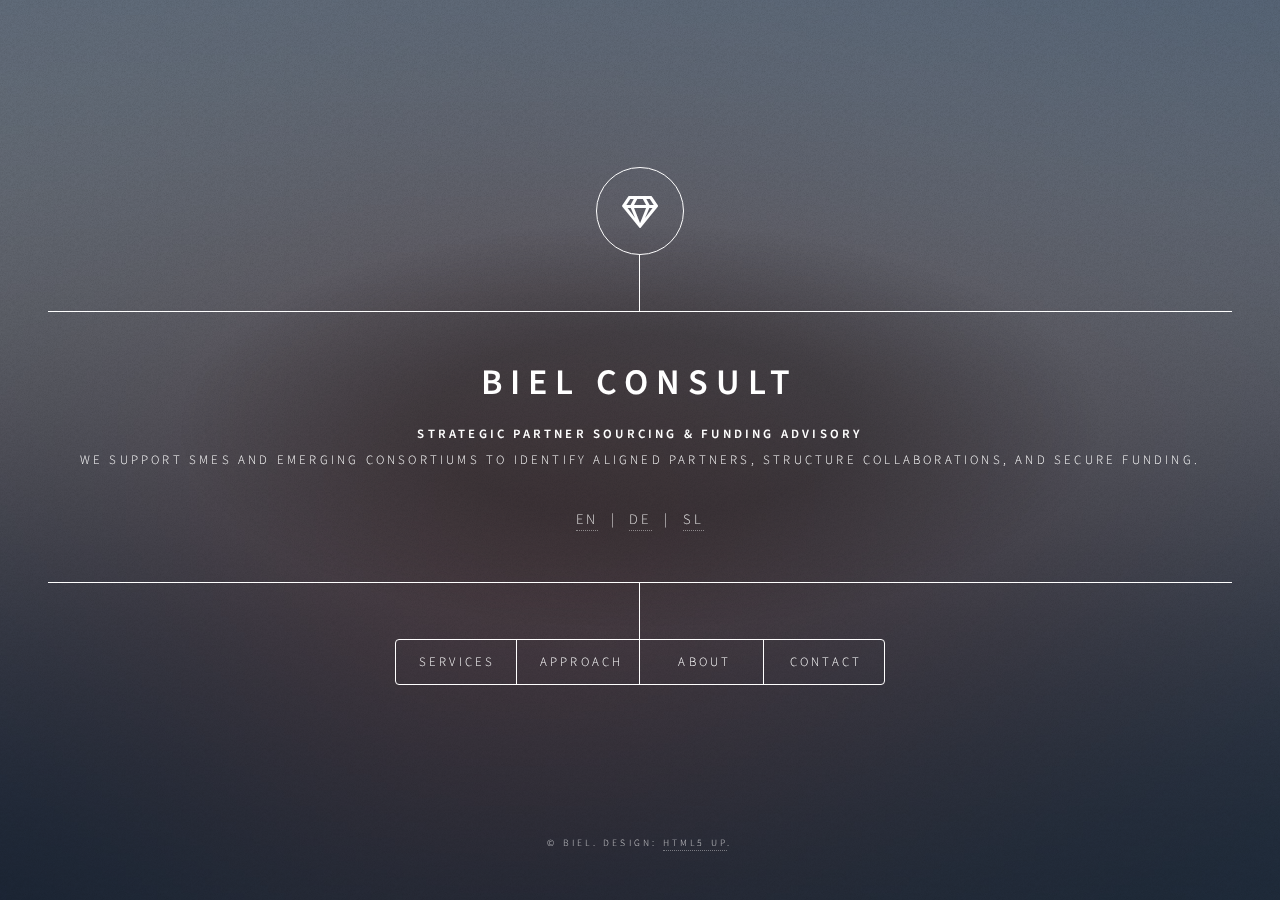
<file: index.html>
<!DOCTYPE HTML>
<!--
	Dimension by HTML5 UP
	html5up.net | @ajlkn
	Free for personal and commercial use under the CCA 3.0 license (html5up.net/license)
-->
<html>
	<head>
		<title>Biel</title>
		<meta charset="utf-8" />
		<meta name="viewport" content="width=device-width, initial-scale=1, user-scalable=no" />
		<link rel="stylesheet" href="assets/css/main.css" />
		<noscript><link rel="stylesheet" href="assets/css/noscript.css" /></noscript>
	</head>
	<body class="is-preload">

		<!-- Wrapper -->
			<div id="wrapper">

				<!-- Header -->
					<header id="header">
						<div class="logo">
							<span class="icon fa-gem"></span>
						</div>
						<div class="content">
							<div class="inner">
								<h1>Biel Consult</h1>
								<p><strong>Strategic Partner Sourcing &amp; Funding Advisory</strong><br />
We support SMEs and emerging consortiums to identify aligned partners, structure collaborations, and secure funding.</p>
<p style="margin-top: 0.75rem; font-size: 0.9rem; opacity: 0.85;"><a href="index.html">EN</a> &nbsp;|&nbsp; <a href="index-de.html">DE</a> &nbsp;|&nbsp; <a href="index-sl.html">SL</a></p>
							</div>
						</div>
						<nav>
							<ul>
								<li><a href="#intro">Services</a></li>
								<li><a href="#work">Approach</a></li>
								<li><a href="#about">About</a></li>
								<li><a href="#contact">Contact</a></li>
								<!--<li><a href="#elements">Elements</a></li>-->
							</ul>
						</nav>
					</header>

				<!-- Main -->
					<div id="main">

						<!-- Intro -->
							<article id="intro">
										<h2 class="major">Services</h2>
										<!--<span class="image main"><img src="images/pic01.svg" alt="" /></span>-->
										<p><strong>Partner sourcing &amp; brokerage</strong></p>
										<ul>
											<li>Identify strategic, commercial, and technical partners.</li>
											<li>Qualification, alignment checks, and structured introductions.</li>
											<li>Support through early negotiations and collaboration setup.</li>
										</ul>
										<p><strong>Funding advisory</strong></p>
										<ul>
											<li>Investor and funding-partner sourcing (private and hybrid).</li>
											<li>Public funding support, including EU programme readiness.</li>
											<li>Consortium structuring support for calls and proposals.</li>
										</ul>
										<p><strong>Strategic preparation</strong></p>
										<ul>
											<li>Partner strategy, ecosystem mapping, and prioritisation.</li>
											<li>Positioning, narrative, and materials for outreach.</li>
											<li>Risk, feasibility, and stakeholder alignment.</li>
										</ul>
					</article>

						<!-- Work -->
							<article id="work">
										<h2 class="major">Approach</h2>
										<!--<span class="image main"><img src="images/pic02.svg" alt="" /></span>-->
										<ol>
											<li><strong>Assessment.</strong> We clarify objectives, constraints, and success criteria.</li>
											<li><strong>Target mapping.</strong> We identify partners, investors, or programmes that fit.</li>
											<li><strong>Qualification &amp; outreach.</strong> We engage selectively and validate alignment early.</li>
											<li><strong>Introductions &amp; support.</strong> We broker introductions and support next steps.</li>
										</ol>
										<p>We can work as a focused sprint or as ongoing support, depending on timeline and complexity.</p>
					</article>

						<!-- About -->
							<article id="about">
										<h2 class="major">About</h2>
										<!--<span class="image main"><img src="images/pic03.jpg" alt="" /></span>-->
										<p>Independent advisory and brokerage practice focused on partner sourcing and funding support.</p>
										<p>We work primarily with SMEs and emerging consortiums, and support more complex institutional collaborations where structure and credibility are essential.</p>
										<p>We combine a practical deal mindset with the rigour required for institutional and programme-driven environments. Our work is selective by design: we prioritise fit, credibility, and execution over volume.</p>
										<p>We operate with discretion and respect for confidentiality.</p>
					</article>

						<!-- Contact -->
							<article id="contact">
								<h2 class="major">Contact</h2>
								<form method="post" action="#">
									<div class="fields">
										<div class="field half">
											<label for="name">Name</label>
											<input type="text" name="name" id="name" />
										</div>
										<div class="field half">
											<label for="email">Email</label>
											<input type="text" name="email" id="email" />
										</div>
										<div class="field">
											<label for="message">Message</label>
											<textarea name="message" id="message" rows="4"></textarea>
										</div>
									</div>
									<ul class="actions">
										<li><input type="submit" value="Send Message" class="primary" /></li>
										<li><input type="reset" value="Reset" /></li>
									</ul>
								</form>
								<ul class="icons">
									<li><a href="#" class="icon brands fa-twitter"><span class="label">Twitter</span></a></li>
									<li><a href="#" class="icon brands fa-facebook-f"><span class="label">Facebook</span></a></li>
									<li><a href="#" class="icon brands fa-instagram"><span class="label">Instagram</span></a></li>
									<li><a href="#" class="icon brands fa-github"><span class="label">GitHub</span></a></li>
								</ul>
							</article>

						<!-- Elements -->
							<article id="elements">
								<h2 class="major">Elements</h2>

								<section>
									<h3 class="major">Text</h3>
									<p>This is <b>bold</b> and this is <strong>strong</strong>. This is <i>italic</i> and this is <em>emphasized</em>.
									This is <sup>superscript</sup> text and this is <sub>subscript</sub> text.
									This is <u>underlined</u> and this is code: <code>for (;;) { ... }</code>. Finally, <a href="#">this is a link</a>.</p>
									<hr />
									<h2>Heading Level 2</h2>
									<h3>Heading Level 3</h3>
									<h4>Heading Level 4</h4>
									<h5>Heading Level 5</h5>
									<h6>Heading Level 6</h6>
									<hr />
									<h4>Blockquote</h4>
									<blockquote>Fringilla nisl. Donec accumsan interdum nisi, quis tincidunt felis sagittis eget tempus euismod. Vestibulum ante ipsum primis in faucibus vestibulum. Blandit adipiscing eu felis iaculis volutpat ac adipiscing accumsan faucibus. Vestibulum ante ipsum primis in faucibus lorem ipsum dolor sit amet nullam adipiscing eu felis.</blockquote>
									<h4>Preformatted</h4>
									<pre><code>i = 0;

while (!deck.isInOrder()) {
    print 'Iteration ' + i;
    deck.shuffle();
    i++;
}

print 'It took ' + i + ' iterations to sort the deck.';</code></pre>
								</section>

								<section>
									<h3 class="major">Lists</h3>

									<h4>Unordered</h4>
									<ul>
										<li>Dolor pulvinar etiam.</li>
										<li>Sagittis adipiscing.</li>
										<li>Felis enim feugiat.</li>
									</ul>

									<h4>Alternate</h4>
									<ul class="alt">
										<li>Dolor pulvinar etiam.</li>
										<li>Sagittis adipiscing.</li>
										<li>Felis enim feugiat.</li>
									</ul>

									<h4>Ordered</h4>
									<ol>
										<li>Dolor pulvinar etiam.</li>
										<li>Etiam vel felis viverra.</li>
										<li>Felis enim feugiat.</li>
										<li>Dolor pulvinar etiam.</li>
										<li>Etiam vel felis lorem.</li>
										<li>Felis enim et feugiat.</li>
									</ol>
									<h4>Icons</h4>
									<ul class="icons">
										<li><a href="#" class="icon brands fa-twitter"><span class="label">Twitter</span></a></li>
										<li><a href="#" class="icon brands fa-facebook-f"><span class="label">Facebook</span></a></li>
										<li><a href="#" class="icon brands fa-instagram"><span class="label">Instagram</span></a></li>
										<li><a href="#" class="icon brands fa-github"><span class="label">Github</span></a></li>
									</ul>

									<h4>Actions</h4>
									<ul class="actions">
										<li><a href="#" class="button primary">Default</a></li>
										<li><a href="#" class="button">Default</a></li>
									</ul>
									<ul class="actions stacked">
										<li><a href="#" class="button primary">Default</a></li>
										<li><a href="#" class="button">Default</a></li>
									</ul>
								</section>

								<section>
									<h3 class="major">Table</h3>
									<h4>Default</h4>
									<div class="table-wrapper">
										<table>
											<thead>
												<tr>
													<th>Name</th>
													<th>Description</th>
													<th>Price</th>
												</tr>
											</thead>
											<tbody>
												<tr>
													<td>Item One</td>
													<td>Ante turpis integer aliquet porttitor.</td>
													<td>29.99</td>
												</tr>
												<tr>
													<td>Item Two</td>
													<td>Vis ac commodo adipiscing arcu aliquet.</td>
													<td>19.99</td>
												</tr>
												<tr>
													<td>Item Three</td>
													<td> Morbi faucibus arcu accumsan lorem.</td>
													<td>29.99</td>
												</tr>
												<tr>
													<td>Item Four</td>
													<td>Vitae integer tempus condimentum.</td>
													<td>19.99</td>
												</tr>
												<tr>
													<td>Item Five</td>
													<td>Ante turpis integer aliquet porttitor.</td>
													<td>29.99</td>
												</tr>
											</tbody>
											<tfoot>
												<tr>
													<td colspan="2"></td>
													<td>100.00</td>
												</tr>
											</tfoot>
										</table>
									</div>

									<h4>Alternate</h4>
									<div class="table-wrapper">
										<table class="alt">
											<thead>
												<tr>
													<th>Name</th>
													<th>Description</th>
													<th>Price</th>
												</tr>
											</thead>
											<tbody>
												<tr>
													<td>Item One</td>
													<td>Ante turpis integer aliquet porttitor.</td>
													<td>29.99</td>
												</tr>
												<tr>
													<td>Item Two</td>
													<td>Vis ac commodo adipiscing arcu aliquet.</td>
													<td>19.99</td>
												</tr>
												<tr>
													<td>Item Three</td>
													<td> Morbi faucibus arcu accumsan lorem.</td>
													<td>29.99</td>
												</tr>
												<tr>
													<td>Item Four</td>
													<td>Vitae integer tempus condimentum.</td>
													<td>19.99</td>
												</tr>
												<tr>
													<td>Item Five</td>
													<td>Ante turpis integer aliquet porttitor.</td>
													<td>29.99</td>
												</tr>
											</tbody>
											<tfoot>
												<tr>
													<td colspan="2"></td>
													<td>100.00</td>
												</tr>
											</tfoot>
										</table>
									</div>
								</section>

								<section>
									<h3 class="major">Buttons</h3>
									<ul class="actions">
										<li><a href="#" class="button primary">Primary</a></li>
										<li><a href="#" class="button">Default</a></li>
									</ul>
									<ul class="actions">
										<li><a href="#" class="button">Default</a></li>
										<li><a href="#" class="button small">Small</a></li>
									</ul>
									<ul class="actions">
										<li><a href="#" class="button primary icon solid fa-download">Icon</a></li>
										<li><a href="#" class="button icon solid fa-download">Icon</a></li>
									</ul>
									<ul class="actions">
										<li><span class="button primary disabled">Disabled</span></li>
										<li><span class="button disabled">Disabled</span></li>
									</ul>
								</section>

								<section>
									<h3 class="major">Form</h3>
									<form method="post" action="#">
										<div class="fields">
											<div class="field half">
												<label for="demo-name">Name</label>
												<input type="text" name="demo-name" id="demo-name" value="" placeholder="Jane Doe" />
											</div>
											<div class="field half">
												<label for="demo-email">Email</label>
												<input type="email" name="demo-email" id="demo-email" value="" placeholder="jane@untitled.tld" />
											</div>
											<div class="field">
												<label for="demo-category">Category</label>
												<select name="demo-category" id="demo-category">
													<option value="">-</option>
													<option value="1">Manufacturing</option>
													<option value="1">Shipping</option>
													<option value="1">Administration</option>
													<option value="1">Human Resources</option>
												</select>
											</div>
											<div class="field half">
												<input type="radio" id="demo-priority-low" name="demo-priority" checked>
												<label for="demo-priority-low">Low</label>
											</div>
											<div class="field half">
												<input type="radio" id="demo-priority-high" name="demo-priority">
												<label for="demo-priority-high">High</label>
											</div>
											<div class="field half">
												<input type="checkbox" id="demo-copy" name="demo-copy">
												<label for="demo-copy">Email me a copy</label>
											</div>
											<div class="field half">
												<input type="checkbox" id="demo-human" name="demo-human" checked>
												<label for="demo-human">Not a robot</label>
											</div>
											<div class="field">
												<label for="demo-message">Message</label>
												<textarea name="demo-message" id="demo-message" placeholder="Enter your message" rows="6"></textarea>
											</div>
										</div>
										<ul class="actions">
											<li><input type="submit" value="Send Message" class="primary" /></li>
											<li><input type="reset" value="Reset" /></li>
										</ul>
									</form>
								</section>

							</article>

					</div>

				<!-- Footer -->
					<footer id="footer">
						<p class="copyright">&copy; Biel. Design: <a href="https://html5up.net">HTML5 UP</a>.</p>
					</footer>

			</div>

		<!-- BG -->
			<div id="bg"></div>

		<!-- Scripts -->
			<script src="assets/js/jquery.min.js"></script>
			<script src="assets/js/browser.min.js"></script>
			<script src="assets/js/breakpoints.min.js"></script>
			<script src="assets/js/util.js"></script>
			<script src="assets/js/main.js"></script>

	</body>
</html>
</file>
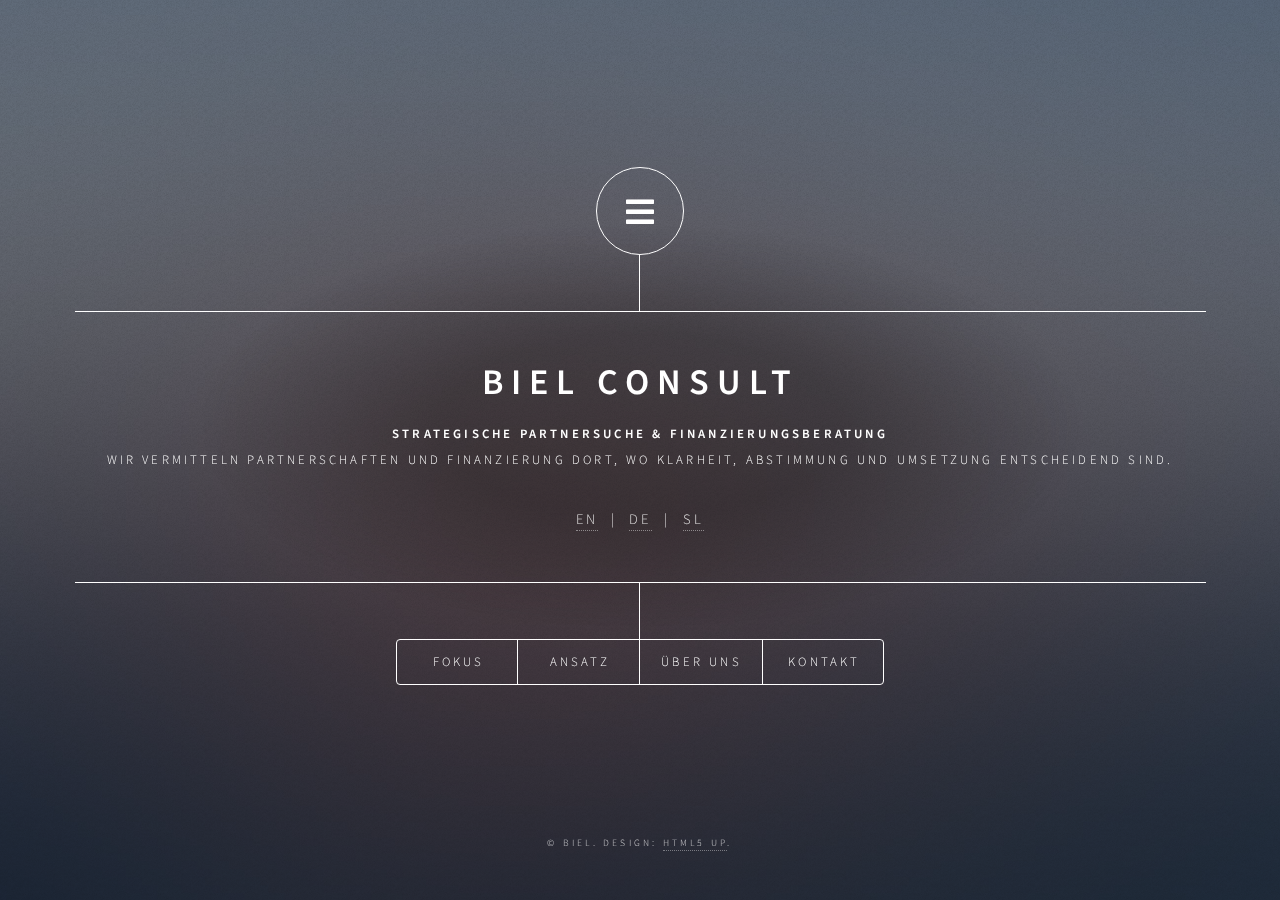
<file: index-de.html>
<!DOCTYPE HTML>
<!--
	Dimension by HTML5 UP
	html5up.net | @ajlkn
	Free for personal and commercial use under the CCA 3.0 license (html5up.net/license)
-->
<html>
	<head>
		<title>Biel</title>
		<meta charset="utf-8" />
		<meta name="viewport" content="width=device-width, initial-scale=1, user-scalable=no" />
		<link rel="stylesheet" href="assets/css/main.css" />
		<noscript><link rel="stylesheet" href="assets/css/noscript.css" /></noscript>
	</head>
	<body class="is-preload">

		<!-- Wrapper -->
			<div id="wrapper">

				<!-- Header -->
					<header id="header">
						<div class="logo">
							<span class="icon solid fa-bars"></span>
						</div>
						<div class="content">
							<div class="inner">
								<h1>Biel Consult</h1>
								<p><strong>Strategische Partnersuche &amp; Finanzierungsberatung</strong><br />
Wir vermitteln Partnerschaften und Finanzierung dort, wo Klarheit, Abstimmung und Umsetzung entscheidend sind.</p>
<p style="margin-top: 0.75rem; font-size: 0.9rem; opacity: 0.85;"><a href="index.html">EN</a> &nbsp;|&nbsp; <a href="index-de.html">DE</a> &nbsp;|&nbsp; <a href="index-sl.html">SL</a></p>
							</div>
						</div>
						<nav>
							<ul>
								<li><a href="#intro">Fokus</a></li>
								<li><a href="#work">Ansatz</a></li>
								<li><a href="#about">Über uns</a></li>
								<li><a href="#contact">Kontakt</a></li>
								<!--<li><a href="#elements">Elements</a></li>-->
							</ul>
						</nav>
					</header>

				<!-- Main -->
					<div id="main">

						<!-- Intro -->
						<article id="intro">
						  <h2 class="major">Angebot</h2>

						  <h3>Partner Sourcing &amp; Deal-Vermittlung</h3>

						  <p><strong>Unsere Leistungen</strong></p>
						  <ul>
							<li>Auswahl und Bewertung geeigneter Partner</li>
							<li>Klärung von Struktur und Zielsetzung der Zusammenarbeit</li>
							<li>Begleitung strukturierter Erstgespräche</li>
						  </ul>

						  <p><strong>Ihr Mehrwert</strong></p>
						  <ul>
							<li>Eine gezielte Auswahl relevanter Partner</li>
							<li>Klare Orientierung für die nächsten Schritte</li>
						  </ul>

						  <hr />

						  <h3>Finanzierungsberatung</h3>

						  <p><strong>Unsere Leistungen</strong></p>
						  <ul>
							<li>Einordnung von Finanzierungsoptionen und Zeitfenstern</li>
							<li>Ansprache geeigneter Investoren oder Förderprogramme</li>
							<li>Unterstützung bei der Strukturierung von Konsortien</li>
						  </ul>

						  <p><strong>Ihr Mehrwert</strong></p>
						  <ul>
							<li>Ein tragfähiger und realistischer Finanzierungsansatz</li>
							<li>Zielgerichtetere Ansprache von Kapitalgebern</li>
						  </ul>

						  <hr />

						  <h3>Strategische Vorbereitung</h3>

						  <p><strong>Unsere Leistungen</strong></p>
						  <ul>
							<li>Klärung von Zielen, Rahmenbedingungen und Prioritäten</li>
							<li>Entwicklung passender Kooperationsansätze</li>
							<li>Vorbereitung von Positionierung und Kommunikationsunterlagen</li>
						  </ul>

						  <p><strong>Ihr Mehrwert</strong></p>
						  <ul>
							<li>Klare Entscheidungsgrundlagen</li>
							<li>Bessere Vorbereitung für externe Gespräche</li>
						  </ul>
						</article>


						<!-- Work -->
						<article id="work">
						  <h2 class="major">Ansatz</h2>

						  <p>
							Wir arbeiten mit einem klar strukturierten, schrittweisen Vorgehen,
							das unnötigen Aufwand vermeidet und die Glaubwürdigkeit
							aller Beteiligten schützt.
						  </p>

						  <h3>1. Einordnung</h3>
						  <p>
							Wir klären Ziele, Rahmenbedingungen, Entscheidungsbefugnisse
							und Erfolgskriterien.
							Ist ein Vorhaben noch nicht sinnvoll vermittelbar,
							benennen wir das frühzeitig.
						  </p>

						  <h3>2. Deal- und Pfadgestaltung</h3>
						  <p>
							Wir entwickeln tragfähige Deal-Strukturen, Partnerrollen
							und Finanzierungslogiken
							auf Basis realer Gegebenheiten – nicht von Annahmen.
						  </p>

						  <h3>3. Gezielte Ansprache</h3>
						  <p>
							Wir identifizieren und adressieren eine begrenzte Anzahl
							passender Partner, Investoren oder Programme
							und prüfen die Passung frühzeitig.
						  </p>

						  <h3>4. Abstimmung &amp; Weiterentwicklung</h3>
						  <p>
							Wo echtes Interesse besteht, unterstützen wir
							die frühe Abstimmung und den Übergang
							zu konkreten Vereinbarungen.
						  </p>

						  <p>
							Die Zusammenarbeit erfolgt entweder in klar definierten, 
							zeitlich abgegrenzten Phasen oder als laufende Begleitung – 
							abhängig von Komplexität und Zeitrahmen.
						  </p>
						</article>


						<!-- About -->
						<article id="about">
						  <h2 class="major">Über uns</h2>
						  <!--<span class="image main"><img src="images/pic03.jpg" alt="" /></span>-->

						  <p>
							Wir sind eine unabhängige Beratungs- und Vermittlungspraxis
							mit Fokus auf Partnerfindung und Finanzierung in Situationen,
							in denen Struktur, Glaubwürdigkeit und Umsetzung entscheidend sind.
						  </p>

						  <p>
							Wir arbeiten überwiegend mit KMU, Scale-ups und entstehenden Konsortien
							und unterstützen selektiv auch komplexere institutionelle Kooperationen.
						  </p>

						  <p>
							Unser Ansatz verbindet pragmatisches Denken in der Gestaltung von Vereinbarungen
							mit der erforderlichen Sorgfalt in regulierten, industriellen und programmgesteuerten Umfeldern.
							Wir agieren bewusst selektiv und priorisieren Passung, Klarheit und Umsetzung vor Volumen.
						  </p>

						  <p>
							Wir arbeiten diskret und mit hohem Respekt für Vertraulichkeit.
						  </p>
						</article>


						<!-- Contact -->
							<article id="contact">
								<h2 class="major">Kontakt</h2>
								<form method="post" action="#">
									<div class="fields">
										<div class="field half">
											<label for="name">Name</label>
											<input type="text" name="name" id="name" />
										</div>
										<div class="field half">
											<label for="email">E-Mail</label>
											<input type="text" name="email" id="email" />
										</div>
										<div class="field">
											<label for="message">Nachricht</label>
											<textarea name="message" id="message" rows="4"></textarea>
										</div>
									</div>
									<ul class="actions">
										<li><input type="submit" value="Nachricht senden" class="primary" /></li>
										<li><input type="reset" value="Zurücksetzen" /></li>
									</ul>
								</form>
								<ul class="icons">
									<li><a href="#" class="icon brands fa-twitter"><span class="label">Twitter</span></a></li>
									<li><a href="#" class="icon brands fa-facebook-f"><span class="label">Facebook</span></a></li>
									<li><a href="#" class="icon brands fa-instagram"><span class="label">Instagram</span></a></li>
									<li><a href="#" class="icon brands fa-github"><span class="label">GitHub</span></a></li>
								</ul>
							</article>

						<!-- Elements -->
							<article id="elements">
								<h2 class="major">Elements</h2>

								<section>
									<h3 class="major">Text</h3>
									<p>This is <b>bold</b> and this is <strong>strong</strong>. This is <i>italic</i> and this is <em>emphasized</em>.
									This is <sup>superscript</sup> text and this is <sub>subscript</sub> text.
									This is <u>underlined</u> and this is code: <code>for (;;) { ... }</code>. Finally, <a href="#">this is a link</a>.</p>
									<hr />
									<h2>Heading Level 2</h2>
									<h3>Heading Level 3</h3>
									<h4>Heading Level 4</h4>
									<h5>Heading Level 5</h5>
									<h6>Heading Level 6</h6>
									<hr />
									<h4>Blockquote</h4>
									<blockquote>Fringilla nisl. Donec accumsan interdum nisi, quis tincidunt felis sagittis eget tempus euismod. Vestibulum ante ipsum primis in faucibus vestibulum. Blandit adipiscing eu felis iaculis volutpat ac adipiscing accumsan faucibus. Vestibulum ante ipsum primis in faucibus lorem ipsum dolor sit amet nullam adipiscing eu felis.</blockquote>
									<h4>Preformatted</h4>
									<pre><code>i = 0;

while (!deck.isInOrder()) {
    print 'Iteration ' + i;
    deck.shuffle();
    i++;
}

print 'It took ' + i + ' iterations to sort the deck.';</code></pre>
								</section>

								<section>
									<h3 class="major">Lists</h3>

									<h4>Unordered</h4>
									<ul>
										<li>Dolor pulvinar etiam.</li>
										<li>Sagittis adipiscing.</li>
										<li>Felis enim feugiat.</li>
									</ul>

									<h4>Alternate</h4>
									<ul class="alt">
										<li>Dolor pulvinar etiam.</li>
										<li>Sagittis adipiscing.</li>
										<li>Felis enim feugiat.</li>
									</ul>

									<h4>Ordered</h4>
									<ol>
										<li>Dolor pulvinar etiam.</li>
										<li>Etiam vel felis viverra.</li>
										<li>Felis enim feugiat.</li>
										<li>Dolor pulvinar etiam.</li>
										<li>Etiam vel felis lorem.</li>
										<li>Felis enim et feugiat.</li>
									</ol>
									<h4>Icons</h4>
									<ul class="icons">
										<li><a href="#" class="icon brands fa-twitter"><span class="label">Twitter</span></a></li>
										<li><a href="#" class="icon brands fa-facebook-f"><span class="label">Facebook</span></a></li>
										<li><a href="#" class="icon brands fa-instagram"><span class="label">Instagram</span></a></li>
										<li><a href="#" class="icon brands fa-github"><span class="label">Github</span></a></li>
									</ul>

									<h4>Actions</h4>
									<ul class="actions">
										<li><a href="#" class="button primary">Default</a></li>
										<li><a href="#" class="button">Default</a></li>
									</ul>
									<ul class="actions stacked">
										<li><a href="#" class="button primary">Default</a></li>
										<li><a href="#" class="button">Default</a></li>
									</ul>
								</section>

								<section>
									<h3 class="major">Table</h3>
									<h4>Default</h4>
									<div class="table-wrapper">
										<table>
											<thead>
												<tr>
													<th>Name</th>
													<th>Description</th>
													<th>Price</th>
												</tr>
											</thead>
											<tbody>
												<tr>
													<td>Item One</td>
													<td>Ante turpis integer aliquet porttitor.</td>
													<td>29.99</td>
												</tr>
												<tr>
													<td>Item Two</td>
													<td>Vis ac commodo adipiscing arcu aliquet.</td>
													<td>19.99</td>
												</tr>
												<tr>
													<td>Item Three</td>
													<td> Morbi faucibus arcu accumsan lorem.</td>
													<td>29.99</td>
												</tr>
												<tr>
													<td>Item Four</td>
													<td>Vitae integer tempus condimentum.</td>
													<td>19.99</td>
												</tr>
												<tr>
													<td>Item Five</td>
													<td>Ante turpis integer aliquet porttitor.</td>
													<td>29.99</td>
												</tr>
											</tbody>
											<tfoot>
												<tr>
													<td colspan="2"></td>
													<td>100.00</td>
												</tr>
											</tfoot>
										</table>
									</div>

									<h4>Alternate</h4>
									<div class="table-wrapper">
										<table class="alt">
											<thead>
												<tr>
													<th>Name</th>
													<th>Description</th>
													<th>Price</th>
												</tr>
											</thead>
											<tbody>
												<tr>
													<td>Item One</td>
													<td>Ante turpis integer aliquet porttitor.</td>
													<td>29.99</td>
												</tr>
												<tr>
													<td>Item Two</td>
													<td>Vis ac commodo adipiscing arcu aliquet.</td>
													<td>19.99</td>
												</tr>
												<tr>
													<td>Item Three</td>
													<td> Morbi faucibus arcu accumsan lorem.</td>
													<td>29.99</td>
												</tr>
												<tr>
													<td>Item Four</td>
													<td>Vitae integer tempus condimentum.</td>
													<td>19.99</td>
												</tr>
												<tr>
													<td>Item Five</td>
													<td>Ante turpis integer aliquet porttitor.</td>
													<td>29.99</td>
												</tr>
											</tbody>
											<tfoot>
												<tr>
													<td colspan="2"></td>
													<td>100.00</td>
												</tr>
											</tfoot>
										</table>
									</div>
								</section>

								<section>
									<h3 class="major">Buttons</h3>
									<ul class="actions">
										<li><a href="#" class="button primary">Primary</a></li>
										<li><a href="#" class="button">Default</a></li>
									</ul>
									<ul class="actions">
										<li><a href="#" class="button">Default</a></li>
										<li><a href="#" class="button small">Small</a></li>
									</ul>
									<ul class="actions">
										<li><a href="#" class="button primary icon solid fa-download">Icon</a></li>
										<li><a href="#" class="button icon solid fa-download">Icon</a></li>
									</ul>
									<ul class="actions">
										<li><span class="button primary disabled">Disabled</span></li>
										<li><span class="button disabled">Disabled</span></li>
									</ul>
								</section>

								<section>
									<h3 class="major">Form</h3>
									<form method="post" action="#">
										<div class="fields">
											<div class="field half">
												<label for="demo-name">Name</label>
												<input type="text" name="demo-name" id="demo-name" value="" placeholder="Jane Doe" />
											</div>
											<div class="field half">
												<label for="demo-email">Email</label>
												<input type="email" name="demo-email" id="demo-email" value="" placeholder="jane@untitled.tld" />
											</div>
											<div class="field">
												<label for="demo-category">Category</label>
												<select name="demo-category" id="demo-category">
													<option value="">-</option>
													<option value="1">Manufacturing</option>
													<option value="1">Shipping</option>
													<option value="1">Administration</option>
													<option value="1">Human Resources</option>
												</select>
											</div>
											<div class="field half">
												<input type="radio" id="demo-priority-low" name="demo-priority" checked>
												<label for="demo-priority-low">Low</label>
											</div>
											<div class="field half">
												<input type="radio" id="demo-priority-high" name="demo-priority">
												<label for="demo-priority-high">High</label>
											</div>
											<div class="field half">
												<input type="checkbox" id="demo-copy" name="demo-copy">
												<label for="demo-copy">Email me a copy</label>
											</div>
											<div class="field half">
												<input type="checkbox" id="demo-human" name="demo-human" checked>
												<label for="demo-human">Not a robot</label>
											</div>
											<div class="field">
												<label for="demo-message">Message</label>
												<textarea name="demo-message" id="demo-message" placeholder="Enter your message" rows="6"></textarea>
											</div>
										</div>
										<ul class="actions">
											<li><input type="submit" value="Send Message" class="primary" /></li>
											<li><input type="reset" value="Reset" /></li>
										</ul>
									</form>
								</section>

							</article>

					</div>

				<!-- Footer -->
					<footer id="footer">
						<p class="copyright">&copy; Biel. Design: <a href="https://html5up.net">HTML5 UP</a>.</p>
					</footer>

			</div>

		<!-- BG -->
			<div id="bg"></div>

		<!-- Scripts -->
			<script src="assets/js/jquery.min.js"></script>
			<script src="assets/js/browser.min.js"></script>
			<script src="assets/js/breakpoints.min.js"></script>
			<script src="assets/js/util.js"></script>
			<script src="assets/js/main.js"></script>

	</body>
</html>
</file>
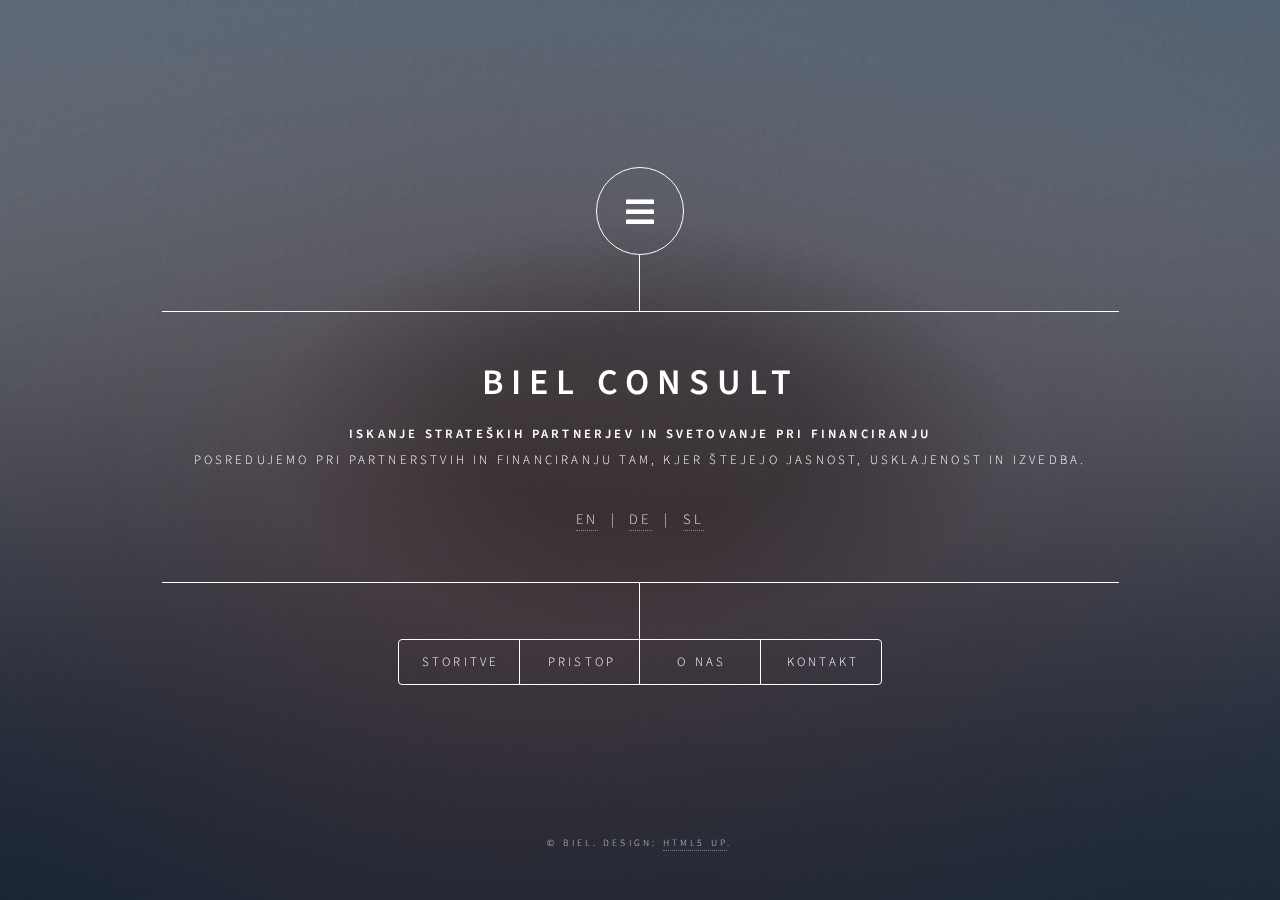
<file: index-sl.html>
<!DOCTYPE HTML>
<!--
	Dimension by HTML5 UP
	html5up.net | @ajlkn
	Free for personal and commercial use under the CCA 3.0 license (html5up.net/license)
-->
<html>
	<head>
		<title>Biel</title>
		<meta charset="utf-8" />
		<meta name="viewport" content="width=device-width, initial-scale=1, user-scalable=no" />
		<link rel="stylesheet" href="assets/css/main.css" />
		<noscript><link rel="stylesheet" href="assets/css/noscript.css" /></noscript>
	</head>
	<body class="is-preload">

		<!-- Wrapper -->
			<div id="wrapper">

				<!-- Header -->
					<header id="header">
						<div class="logo">
							<span class="icon solid fa-bars"></span>
						</div>
						<div class="content">
							<div class="inner">
								<h1>Biel Consult</h1>
								<p><strong>Iskanje strateških partnerjev in svetovanje pri financiranju</strong><br />
Posredujemo pri partnerstvih in financiranju tam, kjer štejejo jasnost, usklajenost in izvedba.</p>
<p style="margin-top: 0.75rem; font-size: 0.9rem; opacity: 0.85;"><a href="index.html">EN</a> &nbsp;|&nbsp; <a href="index-de.html">DE</a> &nbsp;|&nbsp; <a href="index-sl.html">SL</a></p>
							</div>
						</div>
						<nav>
							<ul>
								<li><a href="#intro">Storitve</a></li>
								<li><a href="#work">Pristop</a></li>
								<li><a href="#about">O nas</a></li>
								<li><a href="#contact">Kontakt</a></li>
								<!--<li><a href="#elements">Elements</a></li>-->
							</ul>
						</nav>
					</header>

				<!-- Main -->
					<div id="main">

						<!-- Intro -->
						<article id="intro">
						  <h2 class="major">Storitve</h2>

						  <h3>Partner sourcing in posredovanje pri dogovorih</h3>

						  <p><strong>Kaj nudimo</strong></p>
						  <ul>
							<li>Izbor in presojo ustreznih partnerjev</li>
							<li>Opredelitev strukture in namena sodelovanja</li>
							<li>Podporo pri strukturiranih uvodnih pogovorih</li>
						  </ul>

						  <p><strong>Kaj to pomeni za vas</strong></p>
						  <ul>
							<li>Ožji in relevanten nabor potencialnih partnerjev</li>
							<li>Jasno usmeritev za nadaljnje korake</li>
						  </ul>

						  <hr />

						  <h3>Svetovanje pri financiranju</h3>

						  <p><strong>Kaj nudimo</strong></p>
						  <ul>
							<li>Pregled možnosti financiranja in časovnih okvirov</li>
							<li>Povezovanje z ustreznimi vlagatelji ali programi</li>
							<li>Podporo pri oblikovanju konzorcijev</li>
						  </ul>

						  <p><strong>Kaj to pomeni za vas</strong></p>
						  <ul>
							<li>Realističen in izvedljiv pristop k financiranju</li>
							<li>Bolj usmerjeno komunikacijo z viri kapitala</li>
						  </ul>

						  <hr />

						  <h3>Strateška priprava</h3>

						  <p><strong>Kaj nudimo</strong></p>
						  <ul>
							<li>Razjasnitev ciljev, omejitev in prioritet</li>
							<li>Oblikovanje ustreznih modelov sodelovanja</li>
							<li>Pripravo gradiv za pozicioniranje in komunikacijo</li>
						  </ul>

						  <p><strong>Kaj to pomeni za vas</strong></p>
						  <ul>
							<li>Jasnejšo sliko nadaljnjih možnosti</li>
							<li>Večjo pripravljenost za nadaljnje pogovore</li>
						  </ul>
						</article>


						<!-- Work -->
						<article id="work">
						  <h2 class="major">Pristop</h2>

						  <p>
							Delujemo po jasno strukturiranem, postopnem pristopu,
							ki zmanjšuje nepotreben napor
							in varuje kredibilnost vseh vključenih strani.
						  </p>

						  <h3>1. Uvodna presoja</h3>
						  <p>
							Razjasnimo cilje, omejitve, odločevalske pristojnosti
							in merila uspeha.
							Če priložnost še ni primerna za posredovanje,
							to povemo že zgodaj.
						  </p>

						  <h3>2. Oblikovanje dogovora in poti</h3>
						  <p>
							Oblikujemo izvedljive strukture dogovorov,
							vloge partnerjev in finančno logiko
							na podlagi realnih okoliščin – ne predpostavk.
						  </p>

						  <h3>3. Ciljno usmerjeno nagovarjanje</h3>
						  <p>
							Prepoznamo in nagovorimo omejeno število
							ustreznih partnerjev, vlagateljev ali programov
							ter zgodaj preverimo ujemanje.
						  </p>

						  <h3>4. Uskladitev in nadaljnji koraki</h3>
						  <p>
							Kjer obstaja dejanski interes,
							podpiramo zgodnjo uskladitev
							in prehod k konkretnim dogovorom.
						  </p>

						  <p>
							Sodelovanja so lahko strukturirana kot jasno opredeljene, 
							časovno omejene faze ali kot tekoča podpora, 
							odvisno od kompleksnosti in časovnice.
						  </p>
						</article>


						<!-- About -->
						<article id="about">
						  <h2 class="major">O nas</h2>
						  <!--<span class="image main"><img src="images/pic03.jpg" alt="" /></span>-->

						  <p>
							Smo neodvisno svetovalno in posredniško podjetje,
							osredotočeno na iskanje partnerjev in financiranje
							v situacijah, kjer so struktura, kredibilnost
							in izvedba ključnega pomena.
						  </p>

						  <p>
							Delamo predvsem z MSP, scale-up podjetji
							in nastajajočimi konzorciji,
							občasno pa podpiramo tudi
							zahtevnejša institucionalna sodelovanja.
						  </p>

						  <p>
							Naš pristop združuje praktično miselnost
							pri oblikovanju dogovorov
							z rigoroznostjo, ki jo zahtevajo
							regulirana, industrijska in programsko
							vodena okolja.
							Delujemo selektivno in dajemo prednost
							dobremu ujemanju, jasnosti in izvedbi.
						  </p>

						  <p>
							Delujemo diskretno in s spoštovanjem do zaupnosti.
						  </p>
						</article>


						<!-- Contact -->
							<article id="contact">
								<h2 class="major">Kontakt</h2>
								<form method="post" action="#">
									<div class="fields">
										<div class="field half">
											<label for="name">Ime</label>
											<input type="text" name="name" id="name" />
										</div>
										<div class="field half">
											<label for="email">E-pošta</label>
											<input type="text" name="email" id="email" />
										</div>
										<div class="field">
											<label for="message">Sporočilo</label>
											<textarea name="message" id="message" rows="4"></textarea>
										</div>
									</div>
									<ul class="actions">
										<li><input type="submit" value="Pošlji sporočilo" class="primary" /></li>
										<li><input type="reset" value="Ponastavi" /></li>
									</ul>
								</form>
								<ul class="icons">
									<li><a href="#" class="icon brands fa-twitter"><span class="label">Twitter</span></a></li>
									<li><a href="#" class="icon brands fa-facebook-f"><span class="label">Facebook</span></a></li>
									<li><a href="#" class="icon brands fa-instagram"><span class="label">Instagram</span></a></li>
									<li><a href="#" class="icon brands fa-github"><span class="label">GitHub</span></a></li>
								</ul>
							</article>

						<!-- Elements -->
							<article id="elements">
								<h2 class="major">Elements</h2>

								<section>
									<h3 class="major">Text</h3>
									<p>This is <b>bold</b> and this is <strong>strong</strong>. This is <i>italic</i> and this is <em>emphasized</em>.
									This is <sup>superscript</sup> text and this is <sub>subscript</sub> text.
									This is <u>underlined</u> and this is code: <code>for (;;) { ... }</code>. Finally, <a href="#">this is a link</a>.</p>
									<hr />
									<h2>Heading Level 2</h2>
									<h3>Heading Level 3</h3>
									<h4>Heading Level 4</h4>
									<h5>Heading Level 5</h5>
									<h6>Heading Level 6</h6>
									<hr />
									<h4>Blockquote</h4>
									<blockquote>Fringilla nisl. Donec accumsan interdum nisi, quis tincidunt felis sagittis eget tempus euismod. Vestibulum ante ipsum primis in faucibus vestibulum. Blandit adipiscing eu felis iaculis volutpat ac adipiscing accumsan faucibus. Vestibulum ante ipsum primis in faucibus lorem ipsum dolor sit amet nullam adipiscing eu felis.</blockquote>
									<h4>Preformatted</h4>
									<pre><code>i = 0;

while (!deck.isInOrder()) {
    print 'Iteration ' + i;
    deck.shuffle();
    i++;
}

print 'It took ' + i + ' iterations to sort the deck.';</code></pre>
								</section>

								<section>
									<h3 class="major">Lists</h3>

									<h4>Unordered</h4>
									<ul>
										<li>Dolor pulvinar etiam.</li>
										<li>Sagittis adipiscing.</li>
										<li>Felis enim feugiat.</li>
									</ul>

									<h4>Alternate</h4>
									<ul class="alt">
										<li>Dolor pulvinar etiam.</li>
										<li>Sagittis adipiscing.</li>
										<li>Felis enim feugiat.</li>
									</ul>

									<h4>Ordered</h4>
									<ol>
										<li>Dolor pulvinar etiam.</li>
										<li>Etiam vel felis viverra.</li>
										<li>Felis enim feugiat.</li>
										<li>Dolor pulvinar etiam.</li>
										<li>Etiam vel felis lorem.</li>
										<li>Felis enim et feugiat.</li>
									</ol>
									<h4>Icons</h4>
									<ul class="icons">
										<li><a href="#" class="icon brands fa-twitter"><span class="label">Twitter</span></a></li>
										<li><a href="#" class="icon brands fa-facebook-f"><span class="label">Facebook</span></a></li>
										<li><a href="#" class="icon brands fa-instagram"><span class="label">Instagram</span></a></li>
										<li><a href="#" class="icon brands fa-github"><span class="label">Github</span></a></li>
									</ul>

									<h4>Actions</h4>
									<ul class="actions">
										<li><a href="#" class="button primary">Default</a></li>
										<li><a href="#" class="button">Default</a></li>
									</ul>
									<ul class="actions stacked">
										<li><a href="#" class="button primary">Default</a></li>
										<li><a href="#" class="button">Default</a></li>
									</ul>
								</section>

								<section>
									<h3 class="major">Table</h3>
									<h4>Default</h4>
									<div class="table-wrapper">
										<table>
											<thead>
												<tr>
													<th>Name</th>
													<th>Description</th>
													<th>Price</th>
												</tr>
											</thead>
											<tbody>
												<tr>
													<td>Item One</td>
													<td>Ante turpis integer aliquet porttitor.</td>
													<td>29.99</td>
												</tr>
												<tr>
													<td>Item Two</td>
													<td>Vis ac commodo adipiscing arcu aliquet.</td>
													<td>19.99</td>
												</tr>
												<tr>
													<td>Item Three</td>
													<td> Morbi faucibus arcu accumsan lorem.</td>
													<td>29.99</td>
												</tr>
												<tr>
													<td>Item Four</td>
													<td>Vitae integer tempus condimentum.</td>
													<td>19.99</td>
												</tr>
												<tr>
													<td>Item Five</td>
													<td>Ante turpis integer aliquet porttitor.</td>
													<td>29.99</td>
												</tr>
											</tbody>
											<tfoot>
												<tr>
													<td colspan="2"></td>
													<td>100.00</td>
												</tr>
											</tfoot>
										</table>
									</div>

									<h4>Alternate</h4>
									<div class="table-wrapper">
										<table class="alt">
											<thead>
												<tr>
													<th>Name</th>
													<th>Description</th>
													<th>Price</th>
												</tr>
											</thead>
											<tbody>
												<tr>
													<td>Item One</td>
													<td>Ante turpis integer aliquet porttitor.</td>
													<td>29.99</td>
												</tr>
												<tr>
													<td>Item Two</td>
													<td>Vis ac commodo adipiscing arcu aliquet.</td>
													<td>19.99</td>
												</tr>
												<tr>
													<td>Item Three</td>
													<td> Morbi faucibus arcu accumsan lorem.</td>
													<td>29.99</td>
												</tr>
												<tr>
													<td>Item Four</td>
													<td>Vitae integer tempus condimentum.</td>
													<td>19.99</td>
												</tr>
												<tr>
													<td>Item Five</td>
													<td>Ante turpis integer aliquet porttitor.</td>
													<td>29.99</td>
												</tr>
											</tbody>
											<tfoot>
												<tr>
													<td colspan="2"></td>
													<td>100.00</td>
												</tr>
											</tfoot>
										</table>
									</div>
								</section>

								<section>
									<h3 class="major">Buttons</h3>
									<ul class="actions">
										<li><a href="#" class="button primary">Primary</a></li>
										<li><a href="#" class="button">Default</a></li>
									</ul>
									<ul class="actions">
										<li><a href="#" class="button">Default</a></li>
										<li><a href="#" class="button small">Small</a></li>
									</ul>
									<ul class="actions">
										<li><a href="#" class="button primary icon solid fa-download">Icon</a></li>
										<li><a href="#" class="button icon solid fa-download">Icon</a></li>
									</ul>
									<ul class="actions">
										<li><span class="button primary disabled">Disabled</span></li>
										<li><span class="button disabled">Disabled</span></li>
									</ul>
								</section>

								<section>
									<h3 class="major">Form</h3>
									<form method="post" action="#">
										<div class="fields">
											<div class="field half">
												<label for="demo-name">Name</label>
												<input type="text" name="demo-name" id="demo-name" value="" placeholder="Jane Doe" />
											</div>
											<div class="field half">
												<label for="demo-email">Email</label>
												<input type="email" name="demo-email" id="demo-email" value="" placeholder="jane@untitled.tld" />
											</div>
											<div class="field">
												<label for="demo-category">Category</label>
												<select name="demo-category" id="demo-category">
													<option value="">-</option>
													<option value="1">Manufacturing</option>
													<option value="1">Shipping</option>
													<option value="1">Administration</option>
													<option value="1">Human Resources</option>
												</select>
											</div>
											<div class="field half">
												<input type="radio" id="demo-priority-low" name="demo-priority" checked>
												<label for="demo-priority-low">Low</label>
											</div>
											<div class="field half">
												<input type="radio" id="demo-priority-high" name="demo-priority">
												<label for="demo-priority-high">High</label>
											</div>
											<div class="field half">
												<input type="checkbox" id="demo-copy" name="demo-copy">
												<label for="demo-copy">Email me a copy</label>
											</div>
											<div class="field half">
												<input type="checkbox" id="demo-human" name="demo-human" checked>
												<label for="demo-human">Not a robot</label>
											</div>
											<div class="field">
												<label for="demo-message">Message</label>
												<textarea name="demo-message" id="demo-message" placeholder="Enter your message" rows="6"></textarea>
											</div>
										</div>
										<ul class="actions">
											<li><input type="submit" value="Send Message" class="primary" /></li>
											<li><input type="reset" value="Reset" /></li>
										</ul>
									</form>
								</section>

							</article>

					</div>

				<!-- Footer -->
					<footer id="footer">
						<p class="copyright">&copy; Biel. Design: <a href="https://html5up.net">HTML5 UP</a>.</p>
					</footer>

			</div>

		<!-- BG -->
			<div id="bg"></div>

		<!-- Scripts -->
			<script src="assets/js/jquery.min.js"></script>
			<script src="assets/js/browser.min.js"></script>
			<script src="assets/js/breakpoints.min.js"></script>
			<script src="assets/js/util.js"></script>
			<script src="assets/js/main.js"></script>

	</body>
</html>
</file>
<file: assets/css/noscript.css>
/*
	Dimension by HTML5 UP
	html5up.net | @ajlkn
	Free for personal and commercial use under the CCA 3.0 license (html5up.net/license)
*/

/* BG */

	body.is-preload #bg:before {
		background-color: transparent;
	}

/* Header */

	body.is-preload #header {
		-moz-filter: none;
		-webkit-filter: none;
		-ms-filter: none;
		filter: none;
	}

		body.is-preload #header > * {
			opacity: 1;
		}

		body.is-preload #header .content .inner {
			max-height: none;
			padding: 3rem 2rem;
			opacity: 1;
		}

/* Main */

	#main article {
		opacity: 1;
		margin: 4rem 0 0 0;
	}
</file>
<file: assets/css/main.css>
@import url(fontawesome-all.min.css);
@import url("https://fonts.googleapis.com/css?family=Source+Sans+Pro:300italic,600italic,300,600");

/*
	Dimension by HTML5 UP
	html5up.net | @ajlkn
	Free for personal and commercial use under the CCA 3.0 license (html5up.net/license)
*/

html, body, div, span, applet, object,
iframe, h1, h2, h3, h4, h5, h6, p, blockquote,
pre, a, abbr, acronym, address, big, cite,
code, del, dfn, em, img, ins, kbd, q, s, samp,
small, strike, strong, sub, sup, tt, var, b,
u, i, center, dl, dt, dd, ol, ul, li, fieldset,
form, label, legend, table, caption, tbody,
tfoot, thead, tr, th, td, article, aside,
canvas, details, embed, figure, figcaption,
footer, header, hgroup, menu, nav, output, ruby,
section, summary, time, mark, audio, video {
	margin: 0;
	padding: 0;
	border: 0;
	font-size: 100%;
	font: inherit;
	vertical-align: baseline;}

article, aside, details, figcaption, figure,
footer, header, hgroup, menu, nav, section {
	display: block;}

body {
	line-height: 1;
}

ol, ul {
	list-style: none;
}

blockquote, q {
	quotes: none;
}

	blockquote:before, blockquote:after, q:before, q:after {
		content: '';
		content: none;
	}

table {
	border-collapse: collapse;
	border-spacing: 0;
}

body {
	-webkit-text-size-adjust: none;
}

mark {
	background-color: transparent;
	color: inherit;
}

input::-moz-focus-inner {
	border: 0;
	padding: 0;
}

input, select, textarea {
	-moz-appearance: none;
	-webkit-appearance: none;
	-ms-appearance: none;
	appearance: none;
}

/* Basic */

	@-ms-viewport {
		width: device-width;
	}

	@media screen and (max-width: 480px) {

		html, body {
			min-width: 320px;
		}

	}

	html {
		box-sizing: border-box;
	}

	*, *:before, *:after {
		box-sizing: inherit;
	}

	body {
		background: #1b1f22;
	}

		body.is-preload *, body.is-preload *:before, body.is-preload *:after {
			-moz-animation: none !important;
			-webkit-animation: none !important;
			-ms-animation: none !important;
			animation: none !important;
			-moz-transition: none !important;
			-webkit-transition: none !important;
			-ms-transition: none !important;
			transition: none !important;
		}

/* Type */

	html {
		font-size: 16pt;
	}

		@media screen and (max-width: 1680px) {

			html {
				font-size: 12pt;
			}

		}

		@media screen and (max-width: 736px) {

			html {
				font-size: 11pt;
			}

		}

		@media screen and (max-width: 360px) {

			html {
				font-size: 10pt;
			}

		}

	body, input, select, textarea {
		color: #ffffff;
		font-family: "Source Sans Pro", sans-serif;
		font-weight: 300;
		font-size: 1rem;
		line-height: 1.65;
	}

	a {
		-moz-transition: color 0.2s ease-in-out, background-color 0.2s ease-in-out, border-bottom-color 0.2s ease-in-out;
		-webkit-transition: color 0.2s ease-in-out, background-color 0.2s ease-in-out, border-bottom-color 0.2s ease-in-out;
		-ms-transition: color 0.2s ease-in-out, background-color 0.2s ease-in-out, border-bottom-color 0.2s ease-in-out;
		transition: color 0.2s ease-in-out, background-color 0.2s ease-in-out, border-bottom-color 0.2s ease-in-out;
		border-bottom: dotted 1px rgba(255, 255, 255, 0.5);
		text-decoration: none;
		color: inherit;
	}

		a:hover {
			border-bottom-color: transparent;
		}

	strong, b {
		color: #ffffff;
		font-weight: 600;
	}

	em, i {
		font-style: italic;
	}

	p {
		margin: 0 0 2rem 0;
	}

	h1, h2, h3, h4, h5, h6 {
		color: #ffffff;
		font-weight: 600;
		line-height: 1.5;
		margin: 0 0 1rem 0;
		text-transform: uppercase;
		letter-spacing: 0.2rem;
	}

		h1 a, h2 a, h3 a, h4 a, h5 a, h6 a {
			color: inherit;
			text-decoration: none;
		}

		h1.major, h2.major, h3.major, h4.major, h5.major, h6.major {
			border-bottom: solid 1px #ffffff;
			width: -moz-max-content;
			width: -webkit-max-content;
			width: -ms-max-content;
			width: max-content;
			padding-bottom: 0.5rem;
			margin: 0 0 2rem 0;
		}

	h1 {
		font-size: 2.25rem;
		line-height: 1.3;
		letter-spacing: 0.5rem;
	}

	h2 {
		font-size: 1.5rem;
		line-height: 1.4;
		letter-spacing: 0.5rem;
	}

	h3 {
		font-size: 1rem;
	}

	h4 {
		font-size: 0.8rem;
	}

	h5 {
		font-size: 0.7rem;
	}

	h6 {
		font-size: 0.6rem;
	}

	@media screen and (max-width: 736px) {

		h1 {
			font-size: 1.75rem;
			line-height: 1.4;
		}

		h2 {
			font-size: 1.25em;
			line-height: 1.5;
		}

	}

	sub {
		font-size: 0.8rem;
		position: relative;
		top: 0.5rem;
	}

	sup {
		font-size: 0.8rem;
		position: relative;
		top: -0.5rem;
	}

	blockquote {
		border-left: solid 4px #ffffff;
		font-style: italic;
		margin: 0 0 2rem 0;
		padding: 0.5rem 0 0.5rem 2rem;
	}

	code {
		background: rgba(255, 255, 255, 0.075);
		border-radius: 4px;
		font-family: "Courier New", monospace;
		font-size: 0.9rem;
		margin: 0 0.25rem;
		padding: 0.25rem 0.65rem;
	}

	pre {
		-webkit-overflow-scrolling: touch;
		font-family: "Courier New", monospace;
		font-size: 0.9rem;
		margin: 0 0 2rem 0;
	}

		pre code {
			display: block;
			line-height: 1.75;
			padding: 1rem 1.5rem;
			overflow-x: auto;
		}

	hr {
		border: 0;
		border-bottom: solid 1px #ffffff;
		margin: 2.75rem 0;
	}

	.align-left {
		text-align: left;
	}

	.align-center {
		text-align: center;
	}

	.align-right {
		text-align: right;
	}

/* Form */

	form {
		margin: 0 0 2rem 0;
	}

		form > :last-child {
			margin-bottom: 0;
		}

		form > .fields {
			display: -moz-flex;
			display: -webkit-flex;
			display: -ms-flex;
			display: flex;
			-moz-flex-wrap: wrap;
			-webkit-flex-wrap: wrap;
			-ms-flex-wrap: wrap;
			flex-wrap: wrap;
			width: calc(100% + 3rem);
			margin: -1.5rem 0 2rem -1.5rem;
		}

			form > .fields > .field {
				-moz-flex-grow: 0;
				-webkit-flex-grow: 0;
				-ms-flex-grow: 0;
				flex-grow: 0;
				-moz-flex-shrink: 0;
				-webkit-flex-shrink: 0;
				-ms-flex-shrink: 0;
				flex-shrink: 0;
				padding: 1.5rem 0 0 1.5rem;
				width: calc(100% - 1.5rem);
			}

				form > .fields > .field.half {
					width: calc(50% - 0.75rem);
				}

				form > .fields > .field.third {
					width: calc(100%/3 - 0.5rem);
				}

				form > .fields > .field.quarter {
					width: calc(25% - 0.375rem);
				}

		@media screen and (max-width: 480px) {

			form > .fields {
				width: calc(100% + 3rem);
				margin: -1.5rem 0 2rem -1.5rem;
			}

				form > .fields > .field {
					padding: 1.5rem 0 0 1.5rem;
					width: calc(100% - 1.5rem);
				}

					form > .fields > .field.half {
						width: calc(100% - 1.5rem);
					}

					form > .fields > .field.third {
						width: calc(100% - 1.5rem);
					}

					form > .fields > .field.quarter {
						width: calc(100% - 1.5rem);
					}

		}

	label {
		color: #ffffff;
		display: block;
		font-size: 0.8rem;
		font-weight: 300;
		letter-spacing: 0.2rem;
		line-height: 1.5;
		margin: 0 0 1rem 0;
		text-transform: uppercase;
	}

	input[type="text"],
	input[type="password"],
	input[type="email"],
	input[type="tel"],
	select,
	textarea {
		-moz-appearance: none;
		-webkit-appearance: none;
		-ms-appearance: none;
		appearance: none;
		-moz-transition: border-color 0.2s ease-in-out, box-shadow 0.2s ease-in-out, background-color 0.2s ease-in-out;
		-webkit-transition: border-color 0.2s ease-in-out, box-shadow 0.2s ease-in-out, background-color 0.2s ease-in-out;
		-ms-transition: border-color 0.2s ease-in-out, box-shadow 0.2s ease-in-out, background-color 0.2s ease-in-out;
		transition: border-color 0.2s ease-in-out, box-shadow 0.2s ease-in-out, background-color 0.2s ease-in-out;
		background-color: transparent;
		border-radius: 4px;
		border: solid 1px #ffffff;
		color: inherit;
		display: block;
		outline: 0;
		padding: 0 1rem;
		text-decoration: none;
		width: 100%;
	}

		input[type="text"]:invalid,
		input[type="password"]:invalid,
		input[type="email"]:invalid,
		input[type="tel"]:invalid,
		select:invalid,
		textarea:invalid {
			box-shadow: none;
		}

		input[type="text"]:focus,
		input[type="password"]:focus,
		input[type="email"]:focus,
		input[type="tel"]:focus,
		select:focus,
		textarea:focus {
			background: rgba(255, 255, 255, 0.075);
			border-color: #ffffff;
			box-shadow: 0 0 0 1px #ffffff;
		}

	select {
		background-image: url("data:image/svg+xml;charset=utf8,%3Csvg xmlns='http://www.w3.org/2000/svg' width='40' height='40' preserveAspectRatio='none' viewBox='0 0 40 40'%3E%3Cpath d='M9.4,12.3l10.4,10.4l10.4-10.4c0.2-0.2,0.5-0.4,0.9-0.4c0.3,0,0.6,0.1,0.9,0.4l3.3,3.3c0.2,0.2,0.4,0.5,0.4,0.9 c0,0.4-0.1,0.6-0.4,0.9L20.7,31.9c-0.2,0.2-0.5,0.4-0.9,0.4c-0.3,0-0.6-0.1-0.9-0.4L4.3,17.3c-0.2-0.2-0.4-0.5-0.4-0.9 c0-0.4,0.1-0.6,0.4-0.9l3.3-3.3c0.2-0.2,0.5-0.4,0.9-0.4S9.1,12.1,9.4,12.3z' fill='%23ffffff' /%3E%3C/svg%3E");
		background-size: 1.25rem;
		background-repeat: no-repeat;
		background-position: calc(100% - 1rem) center;
		height: 2.75rem;
		padding-right: 2.75rem;
		text-overflow: ellipsis;
	}

		select option {
			color: #ffffff;
			background: #1b1f22;
		}

		select:focus::-ms-value {
			background-color: transparent;
		}

		select::-ms-expand {
			display: none;
		}

	input[type="text"],
	input[type="password"],
	input[type="email"],
	select {
		height: 2.75rem;
	}

	textarea {
		padding: 0.75rem 1rem;
	}

	input[type="checkbox"],
	input[type="radio"] {
		-moz-appearance: none;
		-webkit-appearance: none;
		-ms-appearance: none;
		appearance: none;
		display: block;
		float: left;
		margin-right: -2rem;
		opacity: 0;
		width: 1rem;
		z-index: -1;
	}

		input[type="checkbox"] + label,
		input[type="radio"] + label {
			text-decoration: none;
			-moz-user-select: none;
			-webkit-user-select: none;
			-ms-user-select: none;
			user-select: none;
			color: #ffffff;
			cursor: pointer;
			display: inline-block;
			font-size: 0.8rem;
			font-weight: 300;
			margin: 0 0 0.5rem 0;
			padding-left: 2.65rem;
			padding-right: 0.75rem;
			position: relative;
		}

			input[type="checkbox"] + label:before,
			input[type="radio"] + label:before {
				-moz-osx-font-smoothing: grayscale;
				-webkit-font-smoothing: antialiased;
				display: inline-block;
				font-style: normal;
				font-variant: normal;
				text-rendering: auto;
				line-height: 1;
				text-transform: none !important;
				font-family: 'Font Awesome 5 Free';
				font-weight: 900;
			}

			input[type="checkbox"] + label:before,
			input[type="radio"] + label:before {
				-moz-transition: border-color 0.2s ease-in-out, box-shadow 0.2s ease-in-out, background-color 0.2s ease-in-out;
				-webkit-transition: border-color 0.2s ease-in-out, box-shadow 0.2s ease-in-out, background-color 0.2s ease-in-out;
				-ms-transition: border-color 0.2s ease-in-out, box-shadow 0.2s ease-in-out, background-color 0.2s ease-in-out;
				transition: border-color 0.2s ease-in-out, box-shadow 0.2s ease-in-out, background-color 0.2s ease-in-out;
				border-radius: 4px;
				border: solid 1px #ffffff;
				content: '';
				display: inline-block;
				height: 1.65rem;
				left: 0;
				line-height: 1.65rem;
				position: absolute;
				text-align: center;
				top: -0.15rem;
				width: 1.65rem;
			}

		input[type="checkbox"]:checked + label:before,
		input[type="radio"]:checked + label:before {
			background: #ffffff !important;
			border-color: #ffffff !important;
			color: #1b1f22;
			content: '\f00c';
		}

		input[type="checkbox"]:focus + label:before,
		input[type="radio"]:focus + label:before {
			background: rgba(255, 255, 255, 0.075);
			border-color: #ffffff;
			box-shadow: 0 0 0 1px #ffffff;
		}

	input[type="checkbox"] + label:before {
		border-radius: 4px;
	}

	input[type="radio"] + label:before {
		border-radius: 100%;
	}

	::-webkit-input-placeholder {
		color: rgba(255, 255, 255, 0.5) !important;
		opacity: 1.0;
	}

	:-moz-placeholder {
		color: rgba(255, 255, 255, 0.5) !important;
		opacity: 1.0;
	}

	::-moz-placeholder {
		color: rgba(255, 255, 255, 0.5) !important;
		opacity: 1.0;
	}

	:-ms-input-placeholder {
		color: rgba(255, 255, 255, 0.5) !important;
		opacity: 1.0;
	}

	.formerize-placeholder {
		color: rgba(255, 255, 255, 0.5) !important;
		opacity: 1.0;
	}

/* Box */

	.box {
		border-radius: 4px;
		border: solid 1px #ffffff;
		margin-bottom: 2rem;
		padding: 1.5em;
	}

		.box > :last-child,
		.box > :last-child > :last-child,
		.box > :last-child > :last-child > :last-child {
			margin-bottom: 0;
		}

		.box.alt {
			border: 0;
			border-radius: 0;
			padding: 0;
		}

/* Icon */

	.icon {
		text-decoration: none;
		border-bottom: none;
		position: relative;
	}

		.icon:before {
			-moz-osx-font-smoothing: grayscale;
			-webkit-font-smoothing: antialiased;
			display: inline-block;
			font-style: normal;
			font-variant: normal;
			text-rendering: auto;
			line-height: 1;
			text-transform: none !important;
			font-family: 'Font Awesome 5 Free';
			font-weight: 400;
		}

		.icon > .label {
			display: none;
		}

		.icon:before {
			line-height: inherit;
		}

		.icon.solid:before {
			font-weight: 900;
		}

		.icon.brands:before {
			font-family: 'Font Awesome 5 Brands';
		}

/* Image */

	.image {
		border-radius: 4px;
		border: 0;
		display: inline-block;
		position: relative;
	}

		.image:before {
			pointer-events: none;
			background-image: url("../../images/overlay.png");
			background-color: rgba(19, 21, 25, 0.5);
			border-radius: 4px;
			content: '';
			display: block;
			height: 100%;
			left: 0;
			opacity: 0.5;
			position: absolute;
			top: 0;
			width: 100%;
		}

		.image img {
			border-radius: 4px;
			display: block;
		}

		.image.left, .image.right {
			max-width: 40%;
		}

			.image.left img, .image.right img {
				width: 100%;
			}

		.image.left {
			float: left;
			padding: 0 1.5em 1em 0;
			top: 0.25em;
		}

		.image.right {
			float: right;
			padding: 0 0 1em 1.5em;
			top: 0.25em;
		}

		.image.fit {
			display: block;
			margin: 0 0 2rem 0;
			width: 100%;
		}

			.image.fit img {
				width: 100%;
			}

		.image.main {
			display: block;
			margin: 2.5rem 0;
			width: 100%;
		}

			.image.main img {
				width: 100%;
			}

		@media screen and (max-width: 736px) {

			.image.main {
				margin: 2rem 0;
			}

		}

		@media screen and (max-width: 480px) {

			.image.main {
				margin: 1.5rem 0;
			}

		}

/* List */

	ol {
		list-style: decimal;
		margin: 0 0 2rem 0;
		padding-left: 1.25em;
	}

		ol li {
			padding-left: 0.25em;
		}

	ul {
		list-style: disc;
		margin: 0 0 2rem 0;
		padding-left: 1em;
	}

		ul li {
			padding-left: 0.5em;
		}

		ul.alt {
			list-style: none;
			padding-left: 0;
		}

			ul.alt li {
				border-top: solid 1px #ffffff;
				padding: 0.5em 0;
			}

				ul.alt li:first-child {
					border-top: 0;
					padding-top: 0;
				}

	dl {
		margin: 0 0 2rem 0;
	}

		dl dt {
			display: block;
			font-weight: 600;
			margin: 0 0 1rem 0;
		}

		dl dd {
			margin-left: 2rem;
		}

/* Actions */

	ul.actions {
		display: -moz-flex;
		display: -webkit-flex;
		display: -ms-flex;
		display: flex;
		cursor: default;
		list-style: none;
		margin-left: -1rem;
		padding-left: 0;
	}

		ul.actions li {
			padding: 0 0 0 1rem;
			vertical-align: middle;
		}

		ul.actions.special {
			-moz-justify-content: center;
			-webkit-justify-content: center;
			-ms-justify-content: center;
			justify-content: center;
			width: 100%;
			margin-left: 0;
		}

			ul.actions.special li:first-child {
				padding-left: 0;
			}

		ul.actions.stacked {
			-moz-flex-direction: column;
			-webkit-flex-direction: column;
			-ms-flex-direction: column;
			flex-direction: column;
			margin-left: 0;
		}

			ul.actions.stacked li {
				padding: 1.3rem 0 0 0;
			}

				ul.actions.stacked li:first-child {
					padding-top: 0;
				}

		ul.actions.fit {
			width: calc(100% + 1rem);
		}

			ul.actions.fit li {
				-moz-flex-grow: 1;
				-webkit-flex-grow: 1;
				-ms-flex-grow: 1;
				flex-grow: 1;
				-moz-flex-shrink: 1;
				-webkit-flex-shrink: 1;
				-ms-flex-shrink: 1;
				flex-shrink: 1;
				width: 100%;
			}

				ul.actions.fit li > * {
					width: 100%;
				}

			ul.actions.fit.stacked {
				width: 100%;
			}

		@media screen and (max-width: 480px) {

			ul.actions:not(.fixed) {
				-moz-flex-direction: column;
				-webkit-flex-direction: column;
				-ms-flex-direction: column;
				flex-direction: column;
				margin-left: 0;
				width: 100% !important;
			}

				ul.actions:not(.fixed) li {
					-moz-flex-grow: 1;
					-webkit-flex-grow: 1;
					-ms-flex-grow: 1;
					flex-grow: 1;
					-moz-flex-shrink: 1;
					-webkit-flex-shrink: 1;
					-ms-flex-shrink: 1;
					flex-shrink: 1;
					padding: 1rem 0 0 0;
					text-align: center;
					width: 100%;
				}

					ul.actions:not(.fixed) li > * {
						width: 100%;
					}

					ul.actions:not(.fixed) li:first-child {
						padding-top: 0;
					}

					ul.actions:not(.fixed) li input[type="submit"],
					ul.actions:not(.fixed) li input[type="reset"],
					ul.actions:not(.fixed) li input[type="button"],
					ul.actions:not(.fixed) li button,
					ul.actions:not(.fixed) li .button {
						width: 100%;
					}

						ul.actions:not(.fixed) li input[type="submit"].icon:before,
						ul.actions:not(.fixed) li input[type="reset"].icon:before,
						ul.actions:not(.fixed) li input[type="button"].icon:before,
						ul.actions:not(.fixed) li button.icon:before,
						ul.actions:not(.fixed) li .button.icon:before {
							margin-left: -0.5em;
						}

		}

/* Icons */

	ul.icons {
		cursor: default;
		list-style: none;
		padding-left: 0;
	}

		ul.icons li {
			display: inline-block;
			padding: 0 0.75em 0 0;
		}

			ul.icons li:last-child {
				padding-right: 0;
			}

			ul.icons li a {
				border-radius: 100%;
				box-shadow: inset 0 0 0 1px #ffffff;
				display: inline-block;
				height: 2.25rem;
				line-height: 2.25rem;
				text-align: center;
				width: 2.25rem;
			}

				ul.icons li a:hover {
					background-color: rgba(255, 255, 255, 0.075);
				}

				ul.icons li a:active {
					background-color: rgba(255, 255, 255, 0.175);
				}

/* Table */

	.table-wrapper {
		-webkit-overflow-scrolling: touch;
		overflow-x: auto;
	}

	table {
		margin: 0 0 2rem 0;
		width: 100%;
	}

		table tbody tr {
			border: solid 1px #ffffff;
			border-left: 0;
			border-right: 0;
		}

			table tbody tr:nth-child(2n + 1) {
				background-color: rgba(255, 255, 255, 0.075);
			}

		table td {
			padding: 0.75em 0.75em;
		}

		table th {
			color: #ffffff;
			font-size: 0.9em;
			font-weight: 600;
			padding: 0 0.75em 0.75em 0.75em;
			text-align: left;
		}

		table thead {
			border-bottom: solid 2px #ffffff;
		}

		table tfoot {
			border-top: solid 2px #ffffff;
		}

		table.alt {
			border-collapse: separate;
		}

			table.alt tbody tr td {
				border: solid 1px #ffffff;
				border-left-width: 0;
				border-top-width: 0;
			}

				table.alt tbody tr td:first-child {
					border-left-width: 1px;
				}

			table.alt tbody tr:first-child td {
				border-top-width: 1px;
			}

			table.alt thead {
				border-bottom: 0;
			}

			table.alt tfoot {
				border-top: 0;
			}

/* Button */

	input[type="submit"],
	input[type="reset"],
	input[type="button"],
	button,
	.button {
		-moz-appearance: none;
		-webkit-appearance: none;
		-ms-appearance: none;
		appearance: none;
		-moz-transition: background-color 0.2s ease-in-out, color 0.2s ease-in-out;
		-webkit-transition: background-color 0.2s ease-in-out, color 0.2s ease-in-out;
		-ms-transition: background-color 0.2s ease-in-out, color 0.2s ease-in-out;
		transition: background-color 0.2s ease-in-out, color 0.2s ease-in-out;
		background-color: transparent;
		border-radius: 4px;
		border: 0;
		box-shadow: inset 0 0 0 1px #ffffff;
		color: #ffffff !important;
		cursor: pointer;
		display: inline-block;
		font-size: 0.8rem;
		font-weight: 300;
		height: 2.75rem;
		letter-spacing: 0.2rem;
		line-height: 2.75rem;
		outline: 0;
		padding: 0 1.25rem 0 1.35rem;
		text-align: center;
		text-decoration: none;
		text-transform: uppercase;
		white-space: nowrap;
	}

		input[type="submit"]:hover,
		input[type="reset"]:hover,
		input[type="button"]:hover,
		button:hover,
		.button:hover {
			background-color: rgba(255, 255, 255, 0.075);
		}

		input[type="submit"]:active,
		input[type="reset"]:active,
		input[type="button"]:active,
		button:active,
		.button:active {
			background-color: rgba(255, 255, 255, 0.175);
		}

		input[type="submit"].icon:before,
		input[type="reset"].icon:before,
		input[type="button"].icon:before,
		button.icon:before,
		.button.icon:before {
			margin-right: 0.5em;
		}

		input[type="submit"].fit,
		input[type="reset"].fit,
		input[type="button"].fit,
		button.fit,
		.button.fit {
			width: 100%;
		}

		input[type="submit"].small,
		input[type="reset"].small,
		input[type="button"].small,
		button.small,
		.button.small {
			font-size: 0.6rem;
			height: 2.0625rem;
			line-height: 2.0625rem;
		}

		input[type="submit"].primary,
		input[type="reset"].primary,
		input[type="button"].primary,
		button.primary,
		.button.primary {
			background-color: #ffffff;
			color: #1b1f22 !important;
			font-weight: 600;
		}

		input[type="submit"].disabled, input[type="submit"]:disabled,
		input[type="reset"].disabled,
		input[type="reset"]:disabled,
		input[type="button"].disabled,
		input[type="button"]:disabled,
		button.disabled,
		button:disabled,
		.button.disabled,
		.button:disabled {
			pointer-events: none;
			cursor: default;
			opacity: 0.25;
		}

	input[type="submit"],
	input[type="reset"],
	input[type="button"],
	button {
		line-height: calc(2.75rem - 2px);
	}

/* BG */

	#bg {
		-moz-transform: scale(1.0);
		-webkit-transform: scale(1.0);
		-ms-transform: scale(1.0);
		transform: scale(1.0);
		-webkit-backface-visibility: hidden;
		position: fixed;
		top: 0;
		left: 0;
		width: 100%;
		height: 100vh;
		z-index: 1;
	}

		#bg:before, #bg:after {
			content: '';
			display: block;
			position: absolute;
			top: 0;
			left: 0;
			width: 100%;
			height: 100%;
		}

		#bg:before {
			-moz-transition: background-color 2.5s ease-in-out;
			-webkit-transition: background-color 2.5s ease-in-out;
			-ms-transition: background-color 2.5s ease-in-out;
			transition: background-color 2.5s ease-in-out;
			-moz-transition-delay: 0.75s;
			-webkit-transition-delay: 0.75s;
			-ms-transition-delay: 0.75s;
			transition-delay: 0.75s;
			background-image: linear-gradient(to top, rgba(19, 21, 25, 0.5), rgba(19, 21, 25, 0.5)), url("../../images/overlay.png");
			background-size: auto, 256px 256px;
			background-position: center, center;
			background-repeat: no-repeat, repeat;
			z-index: 2;
		}

		#bg:after {
			-moz-transform: scale(1.125);
			-webkit-transform: scale(1.125);
			-ms-transform: scale(1.125);
			transform: scale(1.125);
			-moz-transition: -moz-transform 0.325s ease-in-out, -moz-filter 0.325s ease-in-out;
			-webkit-transition: -webkit-transform 0.325s ease-in-out, -webkit-filter 0.325s ease-in-out;
			-ms-transition: -ms-transform 0.325s ease-in-out, -ms-filter 0.325s ease-in-out;
			transition: transform 0.325s ease-in-out, filter 0.325s ease-in-out;
			background-image: url("../../images/bg.jpg");
			background-position: center;
			background-size: cover;
			background-repeat: no-repeat;
			z-index: 1;
		}

		body.is-article-visible #bg:after {
			-moz-transform: scale(1.0825);
			-webkit-transform: scale(1.0825);
			-ms-transform: scale(1.0825);
			transform: scale(1.0825);
			-moz-filter: blur(0.2rem);
			-webkit-filter: blur(0.2rem);
			-ms-filter: blur(0.2rem);
			filter: blur(0.2rem);
		}

		body.is-preload #bg:before {
			background-color: #000000;
		}

/* Wrapper */

	#wrapper {
		display: -moz-flex;
		display: -webkit-flex;
		display: -ms-flex;
		display: flex;
		-moz-flex-direction: column;
		-webkit-flex-direction: column;
		-ms-flex-direction: column;
		flex-direction: column;
		-moz-align-items: center;
		-webkit-align-items: center;
		-ms-align-items: center;
		align-items: center;
		-moz-justify-content: space-between;
		-webkit-justify-content: space-between;
		-ms-justify-content: space-between;
		justify-content: space-between;
		position: relative;
		min-height: 100vh;
		width: 100%;
		padding: 4rem 2rem;
		z-index: 3;
	}

		#wrapper:before {
			content: '';
			display: block;
		}

		@media screen and (max-width: 1680px) {

			#wrapper {
				padding: 3rem 2rem;
			}

		}

		@media screen and (max-width: 736px) {

			#wrapper {
				padding: 2rem 1rem;
			}

		}

		@media screen and (max-width: 480px) {

			#wrapper {
				padding: 1rem;
			}

		}

/* Header */

	#header {
		display: -moz-flex;
		display: -webkit-flex;
		display: -ms-flex;
		display: flex;
		-moz-flex-direction: column;
		-webkit-flex-direction: column;
		-ms-flex-direction: column;
		flex-direction: column;
		-moz-align-items: center;
		-webkit-align-items: center;
		-ms-align-items: center;
		align-items: center;
		-moz-transition: -moz-transform 0.325s ease-in-out, -moz-filter 0.325s ease-in-out, opacity 0.325s ease-in-out;
		-webkit-transition: -webkit-transform 0.325s ease-in-out, -webkit-filter 0.325s ease-in-out, opacity 0.325s ease-in-out;
		-ms-transition: -ms-transform 0.325s ease-in-out, -ms-filter 0.325s ease-in-out, opacity 0.325s ease-in-out;
		transition: transform 0.325s ease-in-out, filter 0.325s ease-in-out, opacity 0.325s ease-in-out;
		background-image: -moz-radial-gradient(rgba(0, 0, 0, 0.25) 25%, rgba(0, 0, 0, 0) 55%);
		background-image: -webkit-radial-gradient(rgba(0, 0, 0, 0.25) 25%, rgba(0, 0, 0, 0) 55%);
		background-image: -ms-radial-gradient(rgba(0, 0, 0, 0.25) 25%, rgba(0, 0, 0, 0) 55%);
		background-image: radial-gradient(rgba(0, 0, 0, 0.25) 25%, rgba(0, 0, 0, 0) 55%);
		max-width: 100%;
		text-align: center;
	}

		#header > * {
			-moz-transition: opacity 0.325s ease-in-out;
			-webkit-transition: opacity 0.325s ease-in-out;
			-ms-transition: opacity 0.325s ease-in-out;
			transition: opacity 0.325s ease-in-out;
			position: relative;
			margin-top: 3.5rem;
		}

			#header > *:before {
				content: '';
				display: block;
				position: absolute;
				top: calc(-3.5rem - 1px);
				left: calc(50% - 1px);
				width: 1px;
				height: calc(3.5rem + 1px);
				background: #ffffff;
			}

		#header > :first-child {
			margin-top: 0;
		}

			#header > :first-child:before {
				display: none;
			}

		#header .logo {
			width: 5.5rem;
			height: 5.5rem;
			line-height: 5.5rem;
			border: solid 1px #ffffff;
			border-radius: 100%;
		}

			#header .logo .icon:before {
				font-size: 2rem;
			}

		#header .content {
			border-style: solid;
			border-color: #ffffff;
			border-top-width: 1px;
			border-bottom-width: 1px;
			max-width: 100%;
		}

			#header .content .inner {
				-moz-transition: max-height 0.75s ease, padding 0.75s ease, opacity 0.325s ease-in-out;
				-webkit-transition: max-height 0.75s ease, padding 0.75s ease, opacity 0.325s ease-in-out;
				-ms-transition: max-height 0.75s ease, padding 0.75s ease, opacity 0.325s ease-in-out;
				transition: max-height 0.75s ease, padding 0.75s ease, opacity 0.325s ease-in-out;
				-moz-transition-delay: 0.25s;
				-webkit-transition-delay: 0.25s;
				-ms-transition-delay: 0.25s;
				transition-delay: 0.25s;
				padding: 3rem 2rem;
				max-height: 40rem;
				overflow: hidden;
			}

				#header .content .inner > :last-child {
					margin-bottom: 0;
				}

			#header .content p {
				text-transform: uppercase;
				letter-spacing: 0.2rem;
				font-size: 0.8rem;
				line-height: 2;
			}

		#header nav ul {
			display: -moz-flex;
			display: -webkit-flex;
			display: -ms-flex;
			display: flex;
			margin-bottom: 0;
			list-style: none;
			padding-left: 0;
			border: solid 1px #ffffff;
			border-radius: 4px;
		}

			#header nav ul li {
				padding-left: 0;
				border-left: solid 1px #ffffff;
			}

				#header nav ul li:first-child {
					border-left: 0;
				}

				#header nav ul li a {
					display: block;
					min-width: 7.5rem;
					height: 2.75rem;
					line-height: 2.75rem;
					padding: 0 1.25rem 0 1.45rem;
					text-transform: uppercase;
					letter-spacing: 0.2rem;
					font-size: 0.8rem;
					border-bottom: 0;
				}

					#header nav ul li a:hover {
						background-color: rgba(255, 255, 255, 0.075);
					}

					#header nav ul li a:active {
						background-color: rgba(255, 255, 255, 0.175);
					}

		#header nav.use-middle:after {
			content: '';
			display: block;
			position: absolute;
			top: 0;
			left: calc(50% - 1px);
			width: 1px;
			height: 100%;
			background: #ffffff;
		}

		#header nav.use-middle ul li.is-middle {
			border-left: 0;
		}

		body.is-article-visible #header {
			-moz-transform: scale(0.95);
			-webkit-transform: scale(0.95);
			-ms-transform: scale(0.95);
			transform: scale(0.95);
			-moz-filter: blur(0.1rem);
			-webkit-filter: blur(0.1rem);
			-ms-filter: blur(0.1rem);
			filter: blur(0.1rem);
			opacity: 0;
		}

		body.is-preload #header {
			-moz-filter: blur(0.125rem);
			-webkit-filter: blur(0.125rem);
			-ms-filter: blur(0.125rem);
			filter: blur(0.125rem);
		}

			body.is-preload #header > * {
				opacity: 0;
			}

			body.is-preload #header .content .inner {
				max-height: 0;
				padding-top: 0;
				padding-bottom: 0;
				opacity: 0;
			}

		@media screen and (max-width: 980px) {

			#header .content p br {
				display: none;
			}

		}

		@media screen and (max-width: 736px) {

			#header > * {
				margin-top: 2rem;
			}

				#header > *:before {
					top: calc(-2rem - 1px);
					height: calc(2rem + 1px);
				}

			#header .logo {
				width: 4.75rem;
				height: 4.75rem;
				line-height: 4.75rem;
			}

				#header .logo .icon:before {
					font-size: 1.75rem;
				}

			#header .content .inner {
				padding: 2.5rem 1rem;
			}

			#header .content p {
				line-height: 1.875;
			}

		}

		@media screen and (max-width: 480px) {

			#header {
				padding: 1.5rem 0;
			}

				#header .content .inner {
					padding: 2.5rem 0;
				}

				#header nav ul {
					-moz-flex-direction: column;
					-webkit-flex-direction: column;
					-ms-flex-direction: column;
					flex-direction: column;
					min-width: 10rem;
					max-width: 100%;
				}

					#header nav ul li {
						border-left: 0;
						border-top: solid 1px #ffffff;
					}

						#header nav ul li:first-child {
							border-top: 0;
						}

						#header nav ul li a {
							height: 3rem;
							line-height: 3rem;
							min-width: 0;
							width: 100%;
						}

				#header nav.use-middle:after {
					display: none;
				}

		}

/* Main */

	#main {
		-moz-flex-grow: 1;
		-webkit-flex-grow: 1;
		-ms-flex-grow: 1;
		flex-grow: 1;
		-moz-flex-shrink: 1;
		-webkit-flex-shrink: 1;
		-ms-flex-shrink: 1;
		flex-shrink: 1;
		display: -moz-flex;
		display: -webkit-flex;
		display: -ms-flex;
		display: flex;
		-moz-align-items: center;
		-webkit-align-items: center;
		-ms-align-items: center;
		align-items: center;
		-moz-justify-content: center;
		-webkit-justify-content: center;
		-ms-justify-content: center;
		justify-content: center;
		-moz-flex-direction: column;
		-webkit-flex-direction: column;
		-ms-flex-direction: column;
		flex-direction: column;
		position: relative;
		max-width: 100%;
		z-index: 3;
	}

		#main article {
			-moz-transform: translateY(0.25rem);
			-webkit-transform: translateY(0.25rem);
			-ms-transform: translateY(0.25rem);
			transform: translateY(0.25rem);
			-moz-transition: opacity 0.325s ease-in-out, -moz-transform 0.325s ease-in-out;
			-webkit-transition: opacity 0.325s ease-in-out, -webkit-transform 0.325s ease-in-out;
			-ms-transition: opacity 0.325s ease-in-out, -ms-transform 0.325s ease-in-out;
			transition: opacity 0.325s ease-in-out, transform 0.325s ease-in-out;
			padding: 4.5rem 2.5rem 1.5rem 2.5rem ;
			position: relative;
			width: 40rem;
			max-width: 100%;
			background-color: rgba(27, 31, 34, 0.85);
			border-radius: 4px;
			opacity: 0;
		}

			#main article.active {
				-moz-transform: translateY(0);
				-webkit-transform: translateY(0);
				-ms-transform: translateY(0);
				transform: translateY(0);
				opacity: 1;
			}

			#main article .close {
				display: block;
				position: absolute;
				top: 0;
				right: 0;
				width: 4rem;
				height: 4rem;
				cursor: pointer;
				text-indent: 4rem;
				overflow: hidden;
				white-space: nowrap;
			}

				#main article .close:before {
					-moz-transition: background-color 0.2s ease-in-out;
					-webkit-transition: background-color 0.2s ease-in-out;
					-ms-transition: background-color 0.2s ease-in-out;
					transition: background-color 0.2s ease-in-out;
					content: '';
					display: block;
					position: absolute;
					top: 0.75rem;
					left: 0.75rem;
					width: 2.5rem;
					height: 2.5rem;
					border-radius: 100%;
					background-position: center;
					background-image: url("data:image/svg+xml;charset=utf8,%3Csvg xmlns='http://www.w3.org/2000/svg' xmlns:xlink='http://www.w3.org/1999/xlink' width='20px' height='20px' viewBox='0 0 20 20' zoomAndPan='disable'%3E%3Cstyle%3Eline %7B stroke: %23ffffff%3B stroke-width: 1%3B %7D%3C/style%3E%3Cline x1='2' y1='2' x2='18' y2='18' /%3E%3Cline x1='18' y1='2' x2='2' y2='18' /%3E%3C/svg%3E");
					background-size: 20px 20px;
					background-repeat: no-repeat;
				}

				#main article .close:hover:before {
					background-color: rgba(255, 255, 255, 0.075);
				}

				#main article .close:active:before {
					background-color: rgba(255, 255, 255, 0.175);
				}

		@media screen and (max-width: 736px) {

			#main article {
				padding: 3.5rem 2rem 0.5rem 2rem ;
			}

				#main article .close:before {
					top: 0.875rem;
					left: 0.875rem;
					width: 2.25rem;
					height: 2.25rem;
					background-size: 14px 14px;
				}

		}

		@media screen and (max-width: 480px) {

			#main article {
				padding: 3rem 1.5rem 0.5rem 1.5rem ;
			}

		}

/* Footer */

	#footer {
		-moz-transition: -moz-transform 0.325s ease-in-out, -moz-filter 0.325s ease-in-out, opacity 0.325s ease-in-out;
		-webkit-transition: -webkit-transform 0.325s ease-in-out, -webkit-filter 0.325s ease-in-out, opacity 0.325s ease-in-out;
		-ms-transition: -ms-transform 0.325s ease-in-out, -ms-filter 0.325s ease-in-out, opacity 0.325s ease-in-out;
		transition: transform 0.325s ease-in-out, filter 0.325s ease-in-out, opacity 0.325s ease-in-out;
		width: 100%;
		max-width: 100%;
		margin-top: 2rem;
		text-align: center;
	}

		#footer .copyright {
			letter-spacing: 0.2rem;
			font-size: 0.6rem;
			opacity: 0.75;
			margin-bottom: 0;
			text-transform: uppercase;
		}

		body.is-article-visible #footer {
			-moz-transform: scale(0.95);
			-webkit-transform: scale(0.95);
			-ms-transform: scale(0.95);
			transform: scale(0.95);
			-moz-filter: blur(0.1rem);
			-webkit-filter: blur(0.1rem);
			-ms-filter: blur(0.1rem);
			filter: blur(0.1rem);
			opacity: 0;
		}

		body.is-preload #footer {
			opacity: 0;
		}
</file>
